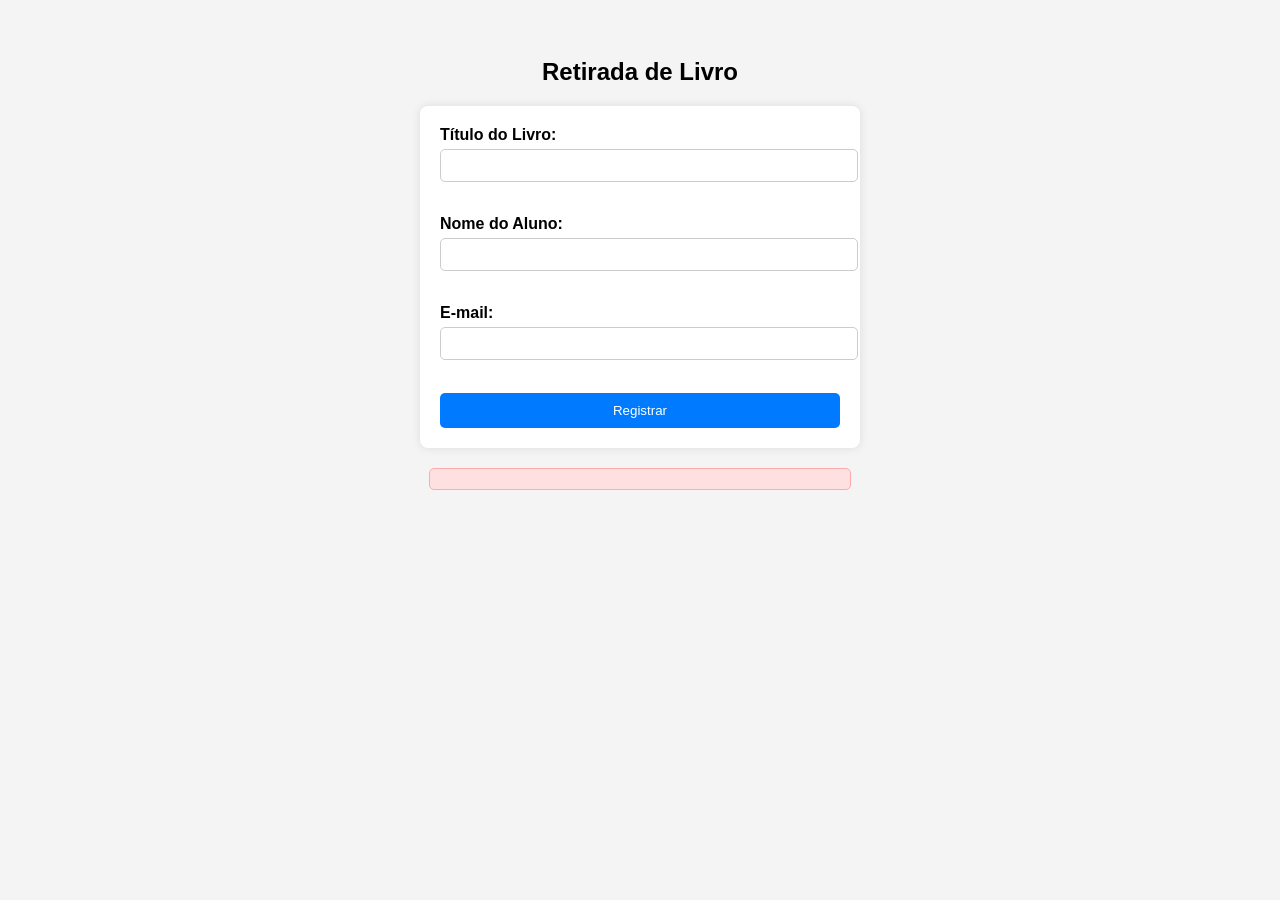
<file: setimo-periodo/programacao-web/aula-x/mb/index.html>
<!DOCTYPE html>
<html lang="pt-BR">
    <style>
body {
    font-family: Arial, sans-serif;
    background-color: #f4f4f4;
    padding: 30px;
}

h2 {
    text-align: center;
}

form {
    background: white;
    padding: 20px;
    max-width: 400px;
    margin: auto;
    border-radius: 8px;
    box-shadow: 0 0 10px rgba(0,0,0,0.1);
}

label {
    font-weight: bold;
}

input {
    width: 100%;
    padding: 8px;
    margin-top: 5px;
    margin-bottom: 15px;
    border: 1px solid #ccc;
    border-radius: 5px;
}

button {
    width: 100%;
    padding: 10px;
    background-color: #007BFF;
    color: white;
    border: none;
    border-radius: 5px;
    cursor: pointer;
}

button:hover {
    background-color: #0056b3;
}

#erros {
    max-width: 400px;
    margin: 20px auto;
    padding: 10px;
    background: #ffe0e0;
    border: 1px solid #ffaaaa;
    border-radius: 5px;
}
</style>
<head>
    <meta charset="UTF-8">
    <title>Registro de Retirada</title>
</head>
<body>

<h2>Retirada de Livro</h2>

<form id="formRetirada" method="POST" action="processar.php">
    
    <label for="titulo">Título do Livro:</label><br>
    <input type="text" id="titulo" name="titulo"><br><br>

    <label for="nome">Nome do Aluno:</label><br>
    <input type="text" id="nome" name="nome"><br><br>

    <label for="email">E-mail:</label><br>
    <input type="text" id="email" name="email"><br><br>

    <button type="submit">Registrar</button>
</form>

<div id="erros" style="color: red;"></div>

<script>
document.getElementById("formRetirada").addEventListener("submit", function(event) {
    
    let erros = [];

    let titulo = document.getElementById("titulo").value.trim();
    let nome = document.getElementById("nome").value.trim();
    let email = document.getElementById("email").value.trim();

    if (titulo === "") {
        erros.push("Título é obrigatório.");
    }

    if (nome.length < 3) {
        erros.push("Nome deve ter pelo menos 3 caracteres.");
    }

    if (!email.includes("@gmail.com")) {
        erros.push("E-mail inválido.");
    }

    let divErros = document.getElementById("erros");
    divErros.innerHTML = "";

    if (erros.length > 0) {
        event.preventDefault(); 

        erros.forEach(function(erro) {
            divErros.innerHTML += "<p>" + erro + "</p>";
        });
    }
});
</script>

</body>
</html>
</file>
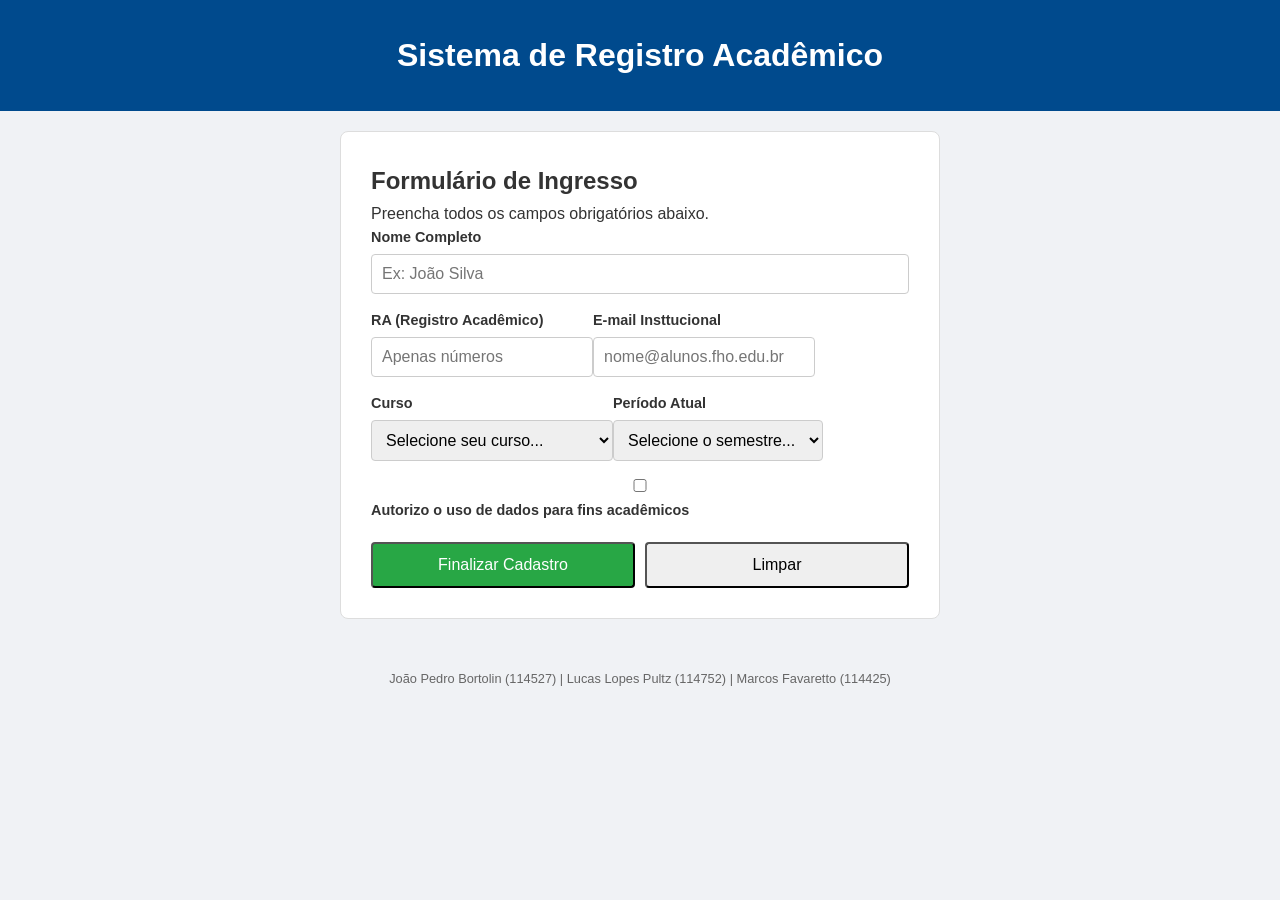
<file: setimo-periodo/programacao-web/ma1/projeto-grupo/index.html>
<!DOCTYPE html>
<html lang="pt-br">
<head>
    <meta charset="UTF-8">
    <meta name="viewport" content="width=device-width, initial-scale=1.0">
    <title>Portal do Aluno | Cadastro</title>
    <link rel="stylesheet" href="style.css">
</head>
<body>

    <header>
        <div class="header-content">
            <h1>Sistema de Registro Acadêmico</h1>
        </div>
    </header>

    <main>
        <section class="container">
            <div id="divErros"></div>
            
            <form id="formCadastro" action="processar.php" method="POST">
                <h2>Formulário de Ingresso</h2>
                <p class="subtitle">Preencha todos os campos obrigatórios abaixo.</p>

                <div class="campo">
                    <label for="nome">Nome Completo</label>
                    <input type="text" id="nome" name="nome" placeholder="Ex: João Silva" required>
                </div>

                <div class="grid-2">
                    <div class="campo">
                        <label for="ra">RA (Registro Acadêmico)</label>
                        <input type="text" id="ra" name="ra" placeholder="Apenas números" required>
                    </div>
                    <div class="campo">
                        <label for="email">E-mail Insttucional</label>
                        <input type="email" id="email" name="email" placeholder="nome@alunos.fho.edu.br" required>
                    </div>
                </div>

                <div class="grid-2">
                    <div class="campo">
                        <label for="curso">Curso</label>
                        <select id="curso" name="curso" required>
                            <option value="">Selecione seu curso...</option>
                            <option value="Eng. Computação">Engenharia de Computação</option>
                            <option value="Eng. Elétrica">Engenharia Elétrica</option>
                            <option value="Ciência da Computação">Ciência da Computação</option>
                            <option value="Sistemas de Informação">Sistemas de Informação</option>
                        </select>
                    </div>
                    <div class="campo">
                        <label for="periodo">Período Atual</label>
                        <select id="periodo" name="periodo" required>
                            <option value="">Selecione o semestre...</option>
                            <option value="1">1º Semestre</option>
                            <option value="2">2º Semestre</option>
                            <option value="3">3º Semestre</option>
                            <option value="4">4º Semestre</option>
                            <option value="5">5º Semestre</option>
                            <option value="6">6º Semestre</option>
                            <option value="7">7º Semestre</option>
                            <option value="8">8º Semestre</option>
                        </select>
                    </div>
                </div>

                <div class="campo-check">
                    <label class="checkbox-container">
                        <input type="checkbox" id="autorizacao" name="autorizacao">
                        <span class="checkmark"></span>
                        Autorizo o uso de dados para fins acadêmicos
                    </label>
                </div>

                <div class="botoes">
                    <button type="submit" id="btnEnviar">
                        <i class="fas fa-paper-plane"></i> Finalizar Cadastro
                    </button>
                    <button type="reset" id="btnLimpar">
                        <i class="fas fa-eraser"></i> Limpar
                    </button>
                </div>
            </form>
        </section>
    </main>

    <footer>
        <p>João Pedro Bortolin (114527) | Lucas Lopes Pultz (114752) | Marcos Favaretto (114425)</p>
    </footer>

    <script src="script.js"></script>
</body>
</html>
</file>
<file: setimo-periodo/programacao-web/ma1/projeto-grupo/style.css>
* {
    margin: 0;
    padding: 0;
    box-sizing: border-box;
}

body {
    font-family: sans-serif;
    background-color: #f0f2f5;
    color: #333;
    line-height: 1.6;
    padding-bottom: 50px;
}

header {
    background-color: #004a8d;
    color: white;
    padding: 30px 20px;
    text-align: center;
}

footer {
    text-align: center;
    margin-top: 30px;
    color: #666;
    font-size: 0.8rem;
}

#divErros {
    display: none;
    background-color: #fde8e8;
    color: #c81e1e;
    border: 2px solid #ff0000;
    padding: 15px;
}

#divErros h3 {
    font-size: 1rem;
}

.container {
    padding: 20px;
}

#formCadastro {
    max-width: 600px;
    margin: 0 auto;
    background: white;
    padding: 30px;
    border: 1px solid #ddd;
    border-radius: 8px;
}

.campo {
    margin-bottom: 15px;
}

.grid-2 {
    display: flex;
}

label {
    display: block;
    font-weight: bold;
    font-size: 0.9rem;
    margin-bottom: 5px;
}

input, select {
    width: 100%;
    padding: 10px;
    border: 1px solid #ccc;
    border-radius: 4px;
    font-size: 1rem;
}

.campo-invalido {
    border: 2px solid #c81e1e !important;
}

.botoes {
    display: flex;
    gap: 10px;
    margin-top: 20px;
}

button {
    flex: 1;
    padding: 12px;
    border-radius: 4px;
    font-size: 1rem;
}

#btnEnviar {
    background-color: #28a745;
    color: #ffffff;
}

#btnEnviar:hover {
    background-color: #218838;
}

#btnLimpar:hover {
    background-color: #677a85;
}
</file>
